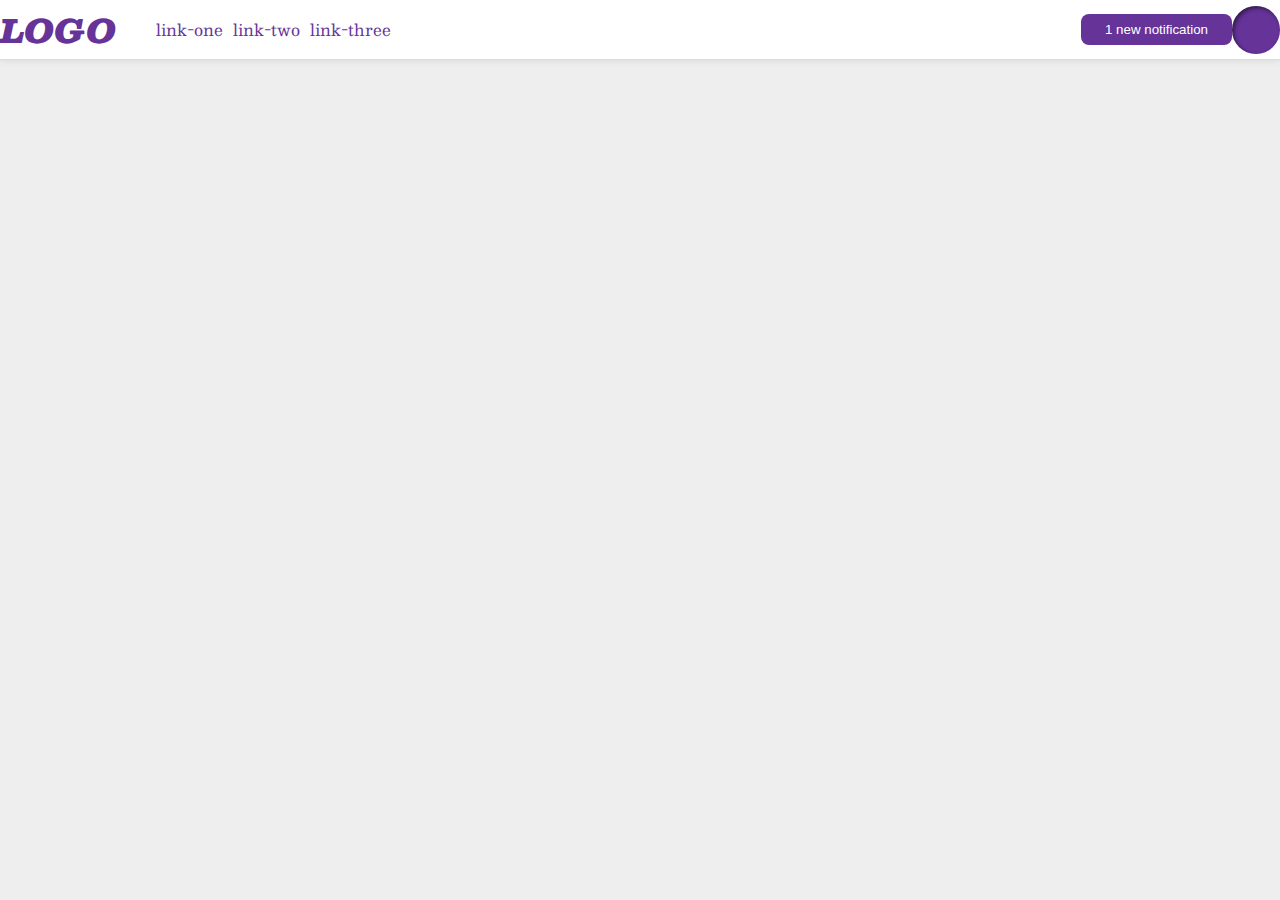
<file: flex/03-flex-header-2/index.html>
<!DOCTYPE html>
<html lang="en">
  <head>
    <meta charset="UTF-8" />
    <meta http-equiv="X-UA-Compatible" content="IE=edge" />
    <meta name="viewport" content="width=device-width, initial-scale=1.0" />
    <title>Flex Header 2</title>
    <link rel="stylesheet" href="style.css" />
  </head>
  <body>
    <div class="header">
      <div>
        <div class="logo">LOGO</div>
        <ul class="links">
          <li><a href="google.com">link-one</a></li>
          <li><a href="google.com">link-two</a></li>
          <li><a href="google.com">link-three</a></li>
        </ul>
      </div>
      <div>
        <button class="notifications">1 new notification</button>
        <div class="profile-image"></div>
      </div>
    </div>
  </body>
</html>
</file>
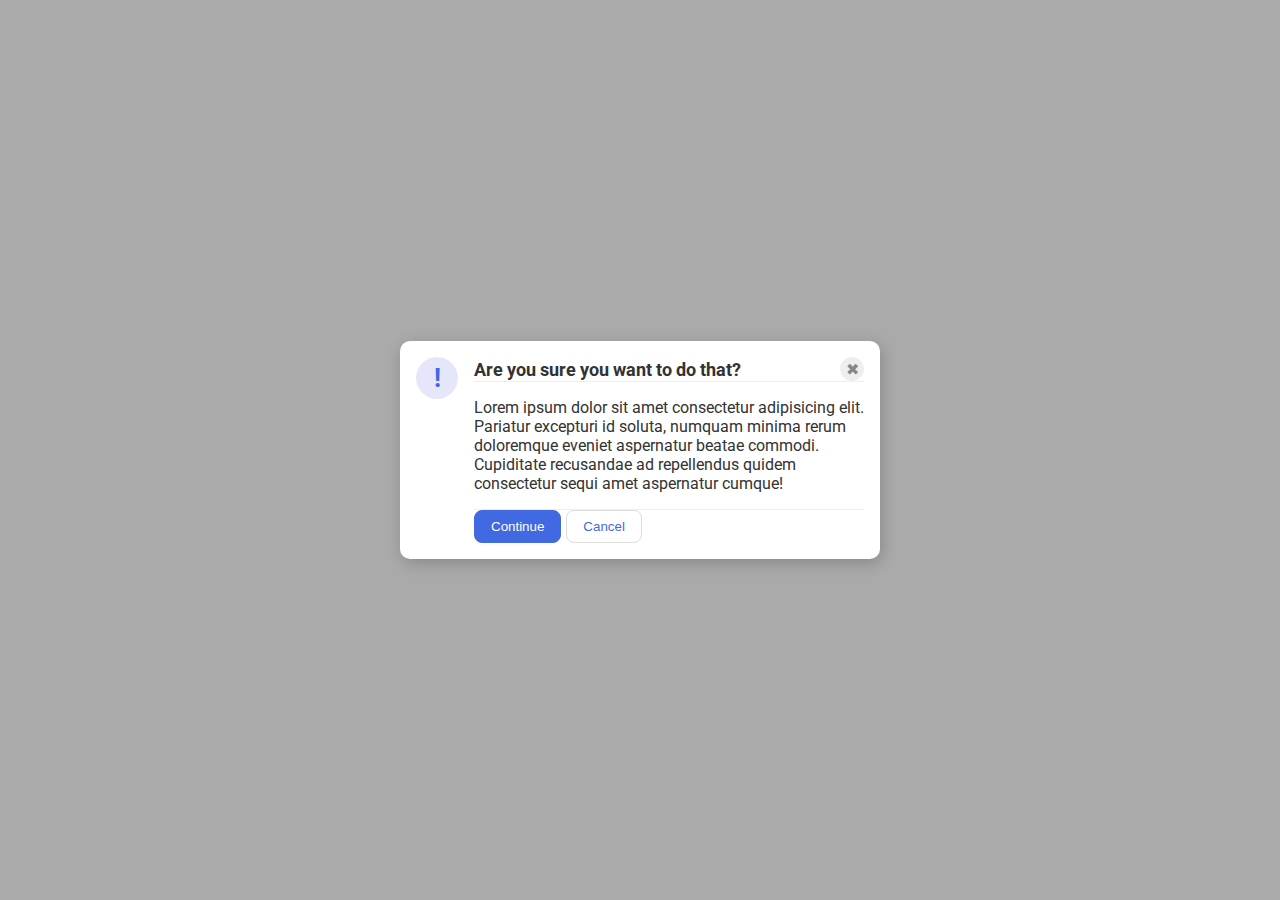
<file: flex/05-flex-modal/index.html>
<!DOCTYPE html>
<html lang="en">
  <head>
    <meta charset="UTF-8" />
    <meta http-equiv="X-UA-Compatible" content="IE=edge" />
    <meta name="viewport" content="width=device-width, initial-scale=1.0" />
    <link rel="stylesheet" href="style.css" />
    <title>Modal</title>
  </head>
  <body>
    <div class="modal">
      <div class="icon-container">
        <div class="icon">!</div>
      </div>
      <div class="main-container">
        <div class="header-container">
          <div class="header">Are you sure you want to do that?</div>
          <button class="close-button">✖</button>
        </div>
        <div class="text">
          Lorem ipsum dolor sit amet consectetur adipisicing elit. Pariatur
          excepturi id soluta, numquam minima rerum doloremque eveniet
          aspernatur beatae commodi. Cupiditate recusandae ad repellendus quidem
          consectetur sequi amet aspernatur cumque!
        </div>
        <div class="buttons-container">
          <button class="continue">Continue</button>
          <button class="cancel">Cancel</button>
        </div>
      </div>
    </div>
  </body>
</html>
</file>
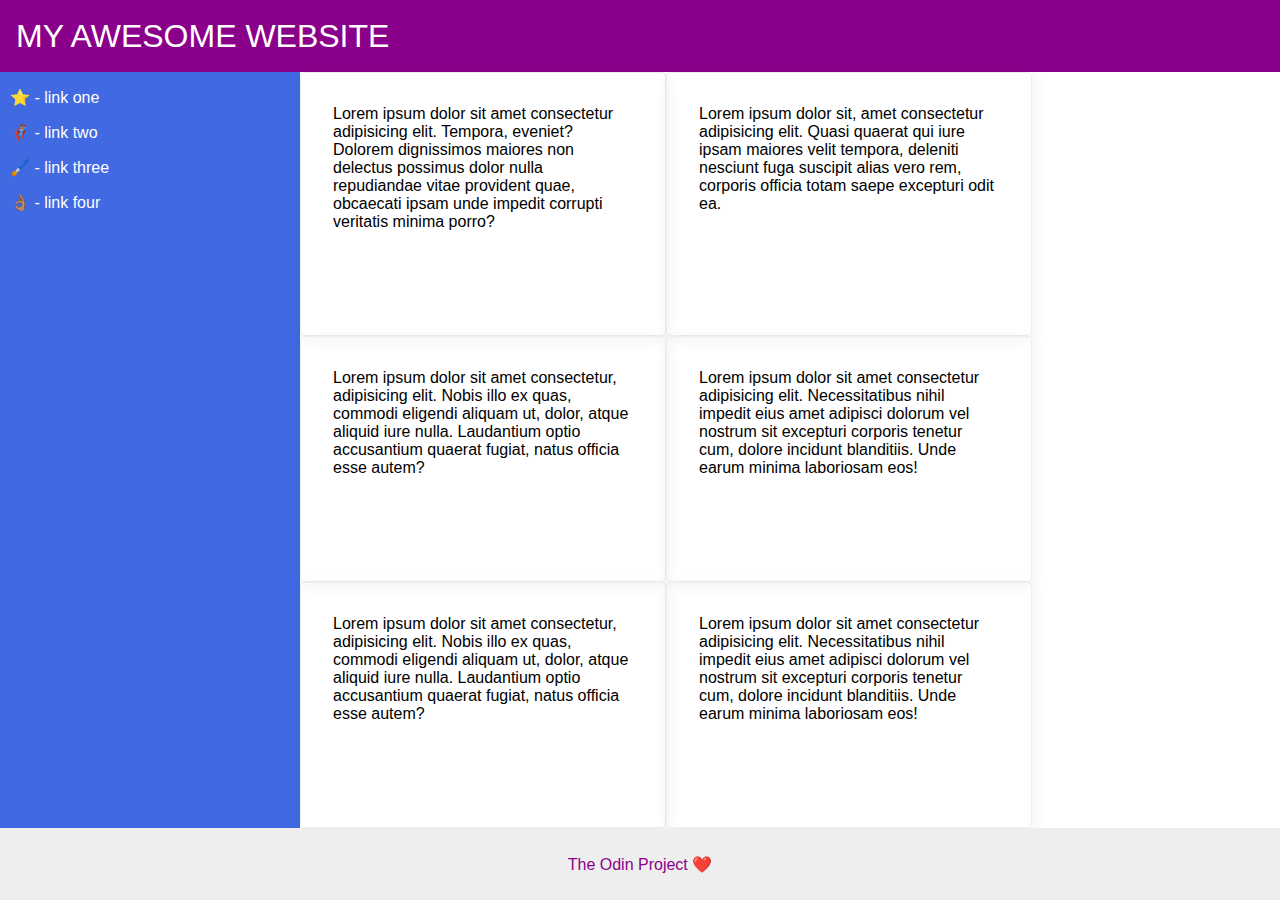
<file: flex/07-flex-layout-2/index.html>
<!DOCTYPE html>
<html lang="en">
  <head>
    <meta charset="UTF-8" />
    <meta http-equiv="X-UA-Compatible" content="IE=edge" />
    <meta name="viewport" content="width=device-width, initial-scale=1.0" />
    <title>The Holy Grail</title>
    <link rel="stylesheet" href="style.css" />
  </head>
  <body>
    <div class="header">MY AWESOME WEBSITE</div>

    <div class="middle-container">
      <div class="sidebar">
        <ul>
          <li><a href="#">⭐ - link one</a></li>
          <li><a href="#">🦸🏽‍♂️ - link two</a></li>
          <li><a href="#">🖌️ - link three</a></li>
          <li><a href="#">👌🏽 - link four</a></li>
        </ul>
      </div>
      <div class="cards-container">
        <div class="card">
          Lorem ipsum dolor sit amet consectetur adipisicing elit. Tempora,
          eveniet? Dolorem dignissimos maiores non delectus possimus dolor nulla
          repudiandae vitae provident quae, obcaecati ipsam unde impedit
          corrupti veritatis minima porro?
        </div>
        <div class="card">
          Lorem ipsum dolor sit, amet consectetur adipisicing elit. Quasi
          quaerat qui iure ipsam maiores velit tempora, deleniti nesciunt fuga
          suscipit alias vero rem, corporis officia totam saepe excepturi odit
          ea.
        </div>
        <div class="card">
          Lorem ipsum dolor sit amet consectetur, adipisicing elit. Nobis illo
          ex quas, commodi eligendi aliquam ut, dolor, atque aliquid iure nulla.
          Laudantium optio accusantium quaerat fugiat, natus officia esse autem?
        </div>
        <div class="card">
          Lorem ipsum dolor sit amet consectetur adipisicing elit.
          Necessitatibus nihil impedit eius amet adipisci dolorum vel nostrum
          sit excepturi corporis tenetur cum, dolore incidunt blanditiis. Unde
          earum minima laboriosam eos!
        </div>
        <div class="card">
          Lorem ipsum dolor sit amet consectetur, adipisicing elit. Nobis illo
          ex quas, commodi eligendi aliquam ut, dolor, atque aliquid iure nulla.
          Laudantium optio accusantium quaerat fugiat, natus officia esse autem?
        </div>
        <div class="card">
          Lorem ipsum dolor sit amet consectetur adipisicing elit.
          Necessitatibus nihil impedit eius amet adipisci dolorum vel nostrum
          sit excepturi corporis tenetur cum, dolore incidunt blanditiis. Unde
          earum minima laboriosam eos!
        </div>
      </div>
    </div>
    <div class="footer">The Odin Project ❤️</div>
  </body>
</html>
</file>
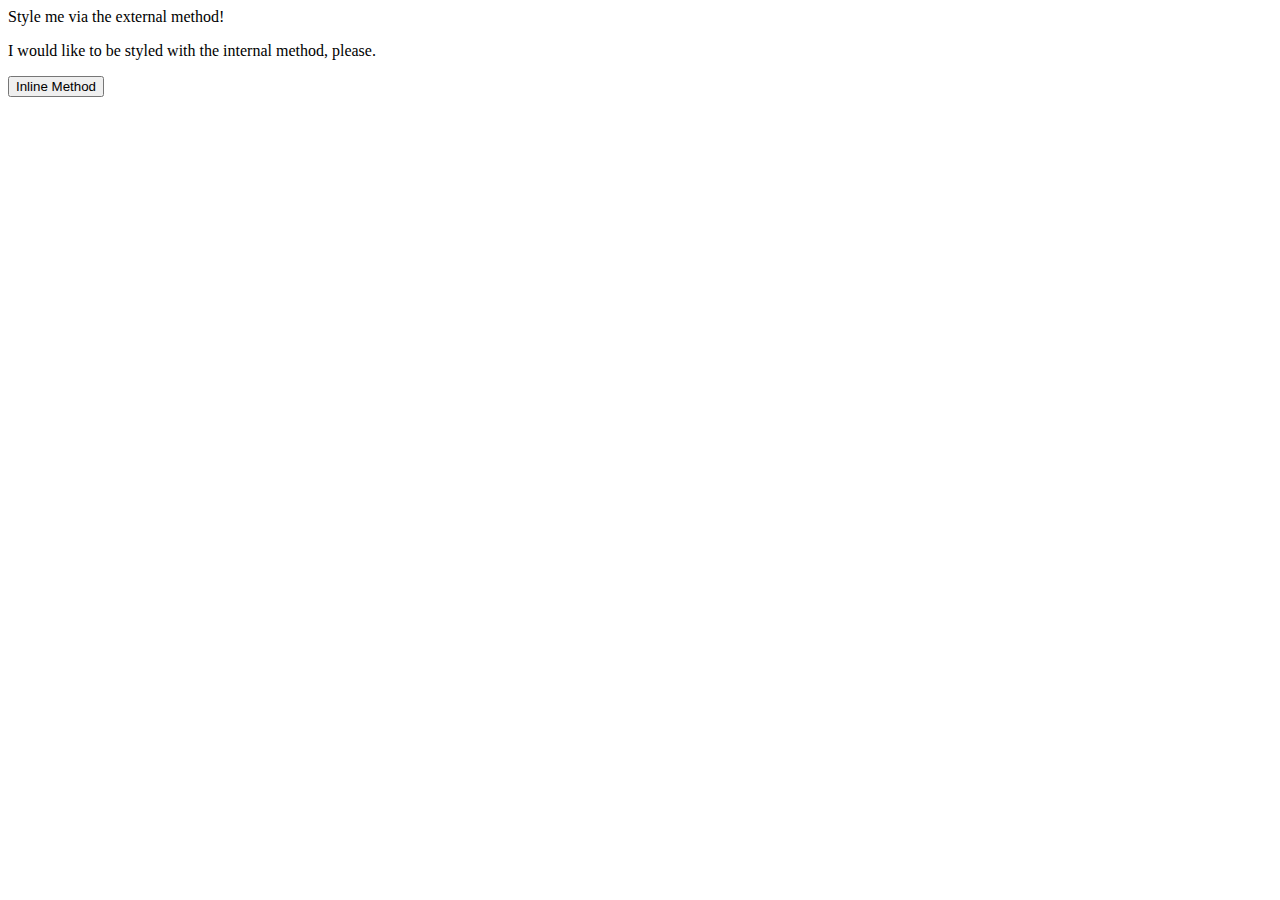
<file: foundations/01-css-methods/index.html>
<!DOCTYPE html>
<html lang="en">
  <head>
    <meta charset="UTF-8" />
    <meta http-equiv="X-UA-Compatible" content="IE=edge" />
    <meta name="viewport" content="width=device-width, initial-scale=1.0" />
    <title>Methods for Adding CSS</title>
  </head>
  <body>
    <div>Style me via the external method!</div>
    <p>I would like to be styled with the internal method, please.</p>
    <button>Inline Method</button>
  </body>
</html>
</file>
<file: flex/03-flex-header-2/style.css>
/* this is some magical font-importing.  
you'll learn about it later. */
@import url('https://fonts.googleapis.com/css2?family=Besley:ital,wght@0,400;1,900&display=swap');

body {
  margin: 0;
  background: #eee;
  font-family: Besley, serif;
}

.header {
  background: white;
  border-bottom: 1px solid #ddd;
  box-shadow: 0 0 8px rgba(0, 0, 0, 0.1);
  display: flex;
  justify-content: space-between;
  & > div {
    display: flex;
    align-items: center;
  }
}

.profile-image {
  background: rebeccapurple;
  box-shadow: inset 2px 2px 4px rgba(0, 0, 0, 0.5);
  border-radius: 50%;
  width: 48px;
  height: 48px;
}

.logo {
  color: rebeccapurple;
  font-size: 32px;
  font-weight: 900;
  font-style: italic;
}

button {
  border: none;
  border-radius: 8px;
  background: rebeccapurple;
  color: white;
  padding: 8px 24px;
}

a {
  /* this removes the line under our links */
  text-decoration: none;
  color: rebeccapurple;
}

ul {
  list-style-type: none;
  display: flex;
  gap: 10px;
}
</file>
<file: flex/05-flex-modal/style.css>
@import url('https://fonts.googleapis.com/css2?family=Roboto:wght@400;700&display=swap');

html,
body {
  height: 100%;
}

body {
  font-family: Roboto, sans-serif;
  margin: 0;
  background: #aaa;
  color: #333;
  /* I'll give you this one for free lol */
  display: flex;
  align-items: center;
  justify-content: center;
}

.modal {
  background: white;
  width: 480px;
  border-radius: 10px;
  box-shadow: 2px 4px 16px rgba(0, 0, 0, 0.2);
  display: flex;
}

.icon {
  color: royalblue;
  font-size: 26px;
  font-weight: 700;
  background: lavender;
  width: 42px;
  height: 42px;
  border-radius: 50%;
  display: flex;
  align-items: center;
  justify-content: center;
}

.close-button {
  background: #eee;
  border-radius: 50%;
  color: #888;
  font-weight: 400;
  font-size: 16px;
  height: 24px;
  width: 24px;
  display: flex;
  align-items: center;
  justify-content: center;
  border: 1px solid #eee;
  padding: 0;
}

button {
  cursor: pointer;
  padding: 8px 16px;
  border-radius: 8px;
}

button.continue {
  background: royalblue;
  border: 1px solid royalblue;
  color: white;
}

button.cancel {
  background: white;
  border: 1px solid #ddd;
  color: royalblue;
}

.main-container {
  display: flex;
  flex-direction: column;
  gap: 16px;
  justify-content: space-around;
  padding: 16px;
}

.header-container {
  display: flex;
  align-items: center;
  justify-content: space-between;

  border-bottom: 1px solid #eee;
}

.buttons-container {
  display: flex;
  align-items: center;
  justify-content: flex-start;
  border-top: 1px solid #eee;
  gap: 5px;
}

.header {
  padding: 0;
  margin: 0;
  font-weight: bold;
  font-size: 18px;
}

.icon-container {
  padding-top: 16px;
  padding-left: 16px;
}
</file>
<file: flex/07-flex-layout-2/style.css>
body {
  font-family: -apple-system, BlinkMacSystemFont, 'Segoe UI', Roboto, Oxygen,
    Ubuntu, Cantarell, 'Open Sans', 'Helvetica Neue', sans-serif;
  margin: 0;
  min-height: 100vh;
  display: flex;
  flex-direction: column;
  justify-content: space-between;
}

.header {
  height: 72px;
  background: darkmagenta;
  color: white;
  font-size: 32px;
  display: flex;
  align-items: center;
  padding-left: 16px;
}

.footer {
  height: 72px;
  background: #eee;
  color: darkmagenta;
  display: flex;
  align-items: center;
  justify-content: center;
}

.sidebar {
  width: 300px;
  background: royalblue;
  box-sizing: border-box;
  flex-shrink: 0;
  > ul {
    list-style: none;
    display: flex;
    flex-direction: column;
    padding-left: 10px;
    gap: 16px;
  }
}

a {
  color: white;
  text-decoration: none;
}

.card {
  border: 1px solid #eee;
  box-shadow: 2px 4px 16px rgba(0, 0, 0, 0.06);
  border-radius: 4px;
  padding: 32px;
  width: 300px;
}

.middle-container {
  display: flex;
  height: 100%;
  flex-grow: 1;
}

.cards-container {
  display: flex;
  flex-wrap: wrap;
}
</file>
